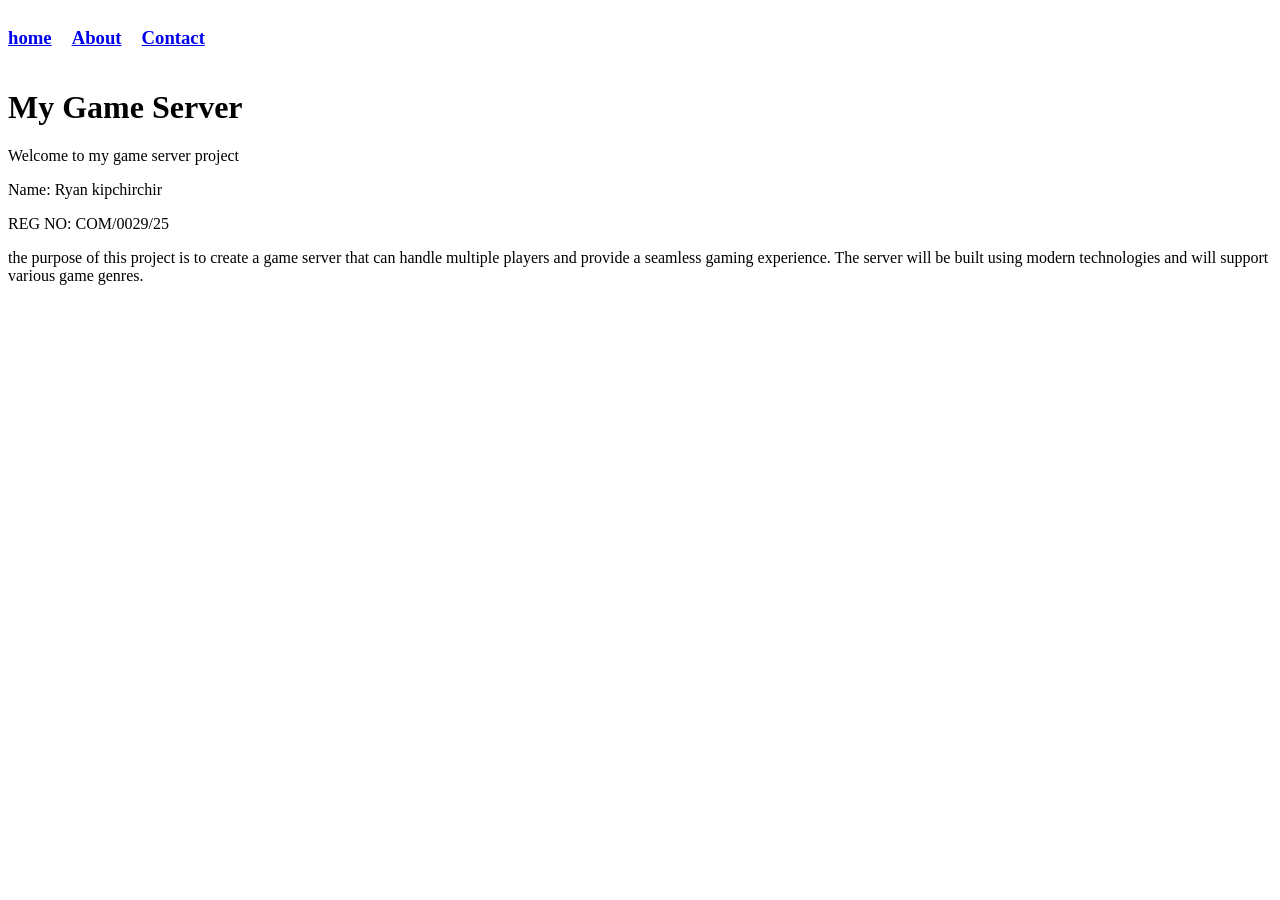
<file: index.html>
<!Doctype html>
<html>
    <head>
        <meta charset="UTF-8">
        <meta name="viewport" content="width=device-width,initial-scale=1.0">
        <title>my game server project</title>
        <link rel="stylesheet" href="css/index.css">
    </head>

    <body>
        <nav class="navbar">
            <a href="index.html"><h3>home</h3></a>
            <a href="about.html"><h3>About</h3></a>
            <a href="contact.html"><h3>Contact</h3></a>
        </nav>


        <h1>My Game Server</h1>
        <p>Welcome to my game server project</p>
        <p>Name: Ryan kipchirchir</p>
        <p>REG NO: COM/0029/25</P>
        <p>the purpose of this project is to create a game server that can handle multiple players and provide a seamless gaming experience. The server will be built using modern technologies and will support various game genres.
        </p>
    </body>
</html>
</file>
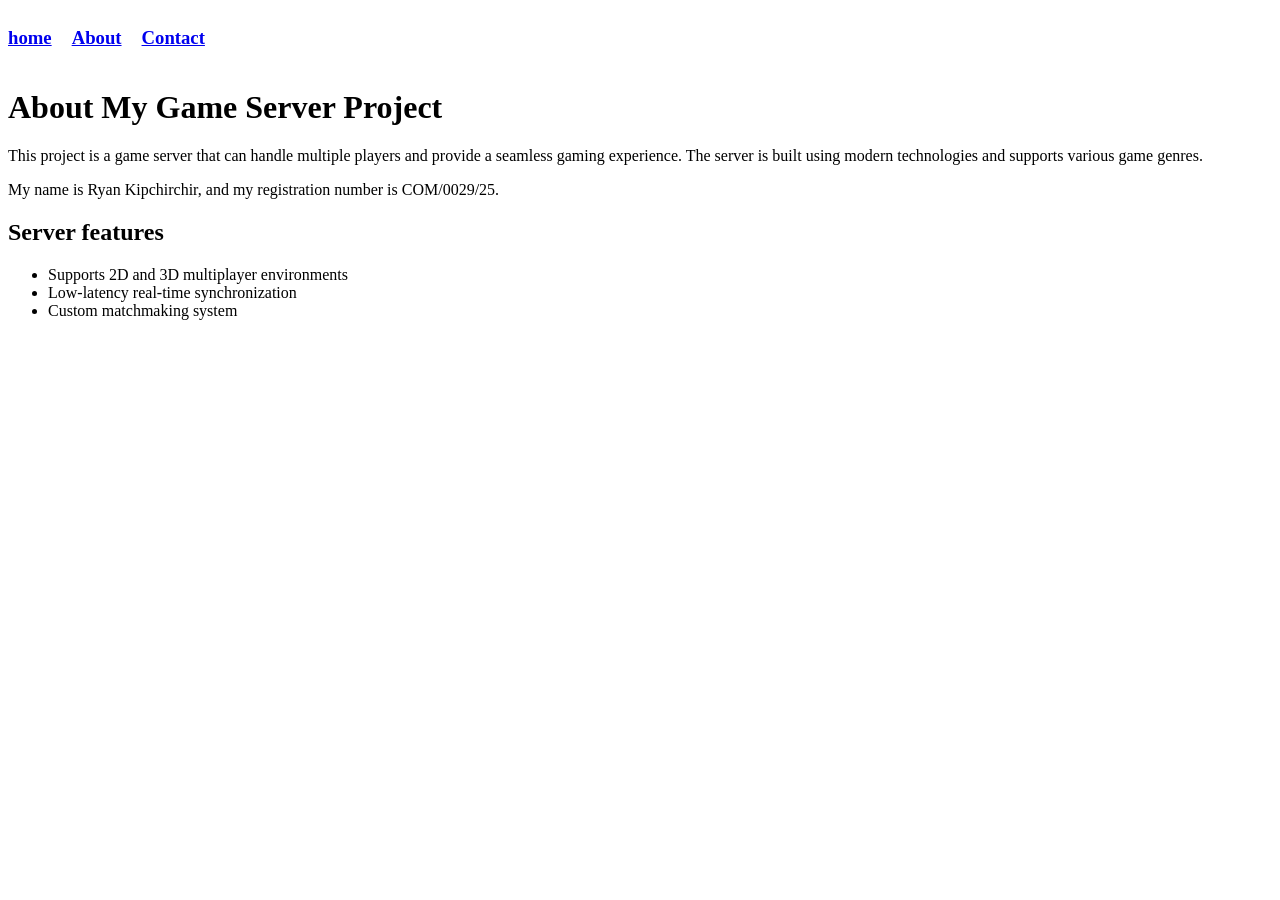
<file: about.html>
<!DOCTYPE html>
<html>
    <head>
        <meta charset="UTF-8">
        <meta name="viewport" width="width=device-width,initial-scale=1.0">
        <link rel="stylesheet" href="css/about.css">
    </head>
    <body>

        <nav class="navbar">
            <a href="index.html"><h3>home</h3></a>
            <a href="about.html"><h3>About</h3></a>
            <a href="contact.html"><h3>Contact</h3></a>
        </nav>

        <h1>About My Game Server Project</h1>
        <p>This project is a game server that can handle multiple players and provide a seamless gaming experience. The server is built using modern technologies and supports various game genres.</p>
        <p>My name is Ryan Kipchirchir, and my registration number is COM/0029/25.</p>

        <h2>Server features</h2>
        <ul>
            <li>Supports 2D and 3D multiplayer environments</li>
            <li>Low-latency real-time synchronization</li>
            <li>Custom matchmaking system</li>
        </ul>


        </body>
</html>
</file>
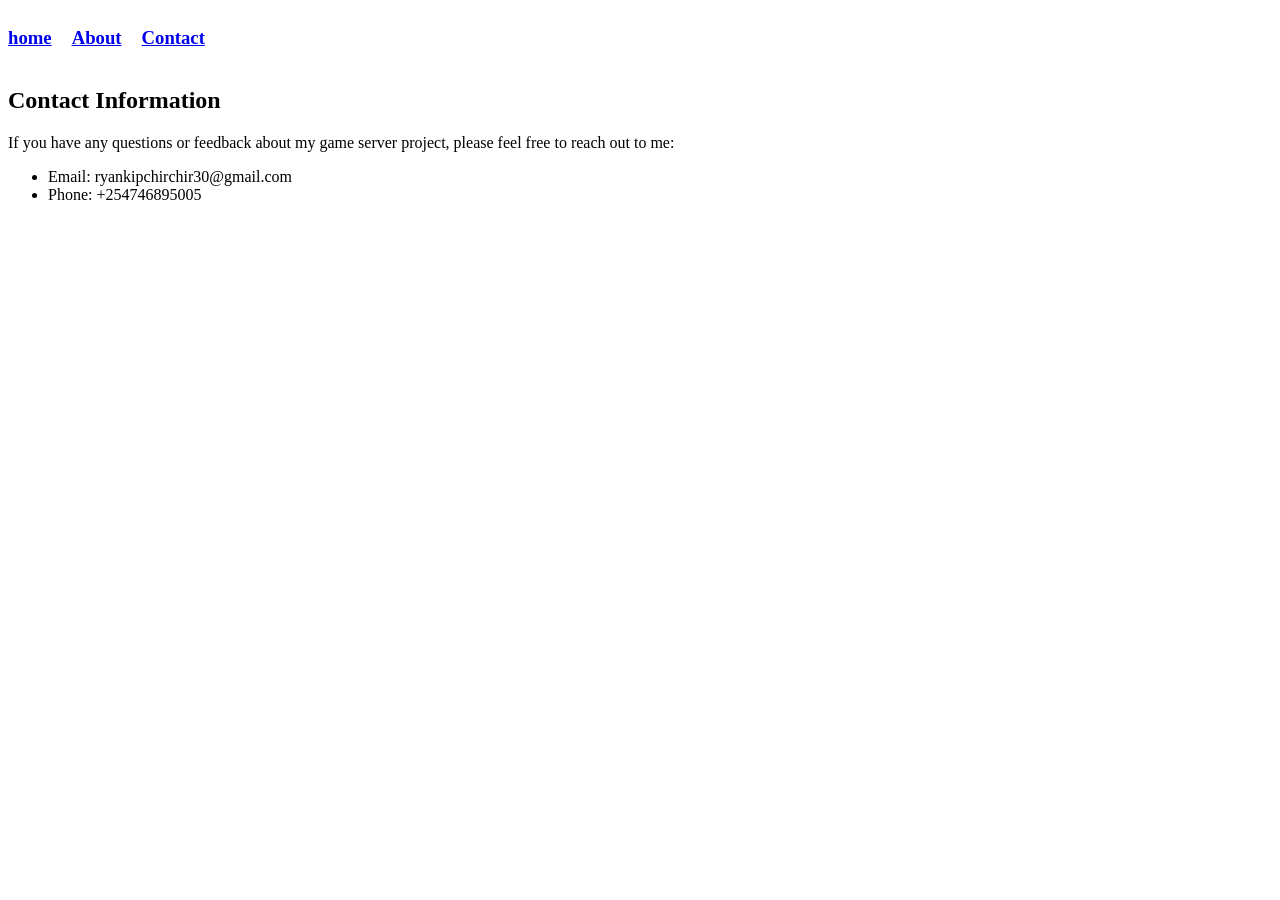
<file: contact.html>
<!DOCTYPE html>
<html>
    <head>
        <meta charset="UTF-8">
        <meta name="viewport" content="width=device-width,initial-scale=1.0">
        <title>About My Game Server Project</title>
        <link rel="stylesheet" href="css/contact.css">
    </head>

    <body>

        <nav class="navbar">
            <a href="index.html"><h3>home</h3></a>
            <a href="about.html"><h3>About</h3></a>
            <a href="contact.html"><h3>Contact</h3></a>
           
        </nav>

            <h2 >Contact Information</h2>
        <p>If you have any questions or feedback about my game server project, please feel free to reach out to me:</p>
        
        <ul>
            <li>Email: ryankipchirchir30@gmail.com</li>
            <li>Phone: +254746895005</li>
        </ul>

    </body>
</file>
<file: css/index.css>
.navbar
{
    display:flex;/*places children in horizontal mode y default*/
    gap:20px;
}
</file>
<file: css/about.css>
.navbar{
    display:flex;/*places children in horizontal mode y default*/
    gap:20px;
}
</file>
<file: css/contact.css>
.navbar{
    display:flex;/*places children in horizontal mode y default*/
    gap:20px;
}
</file>
